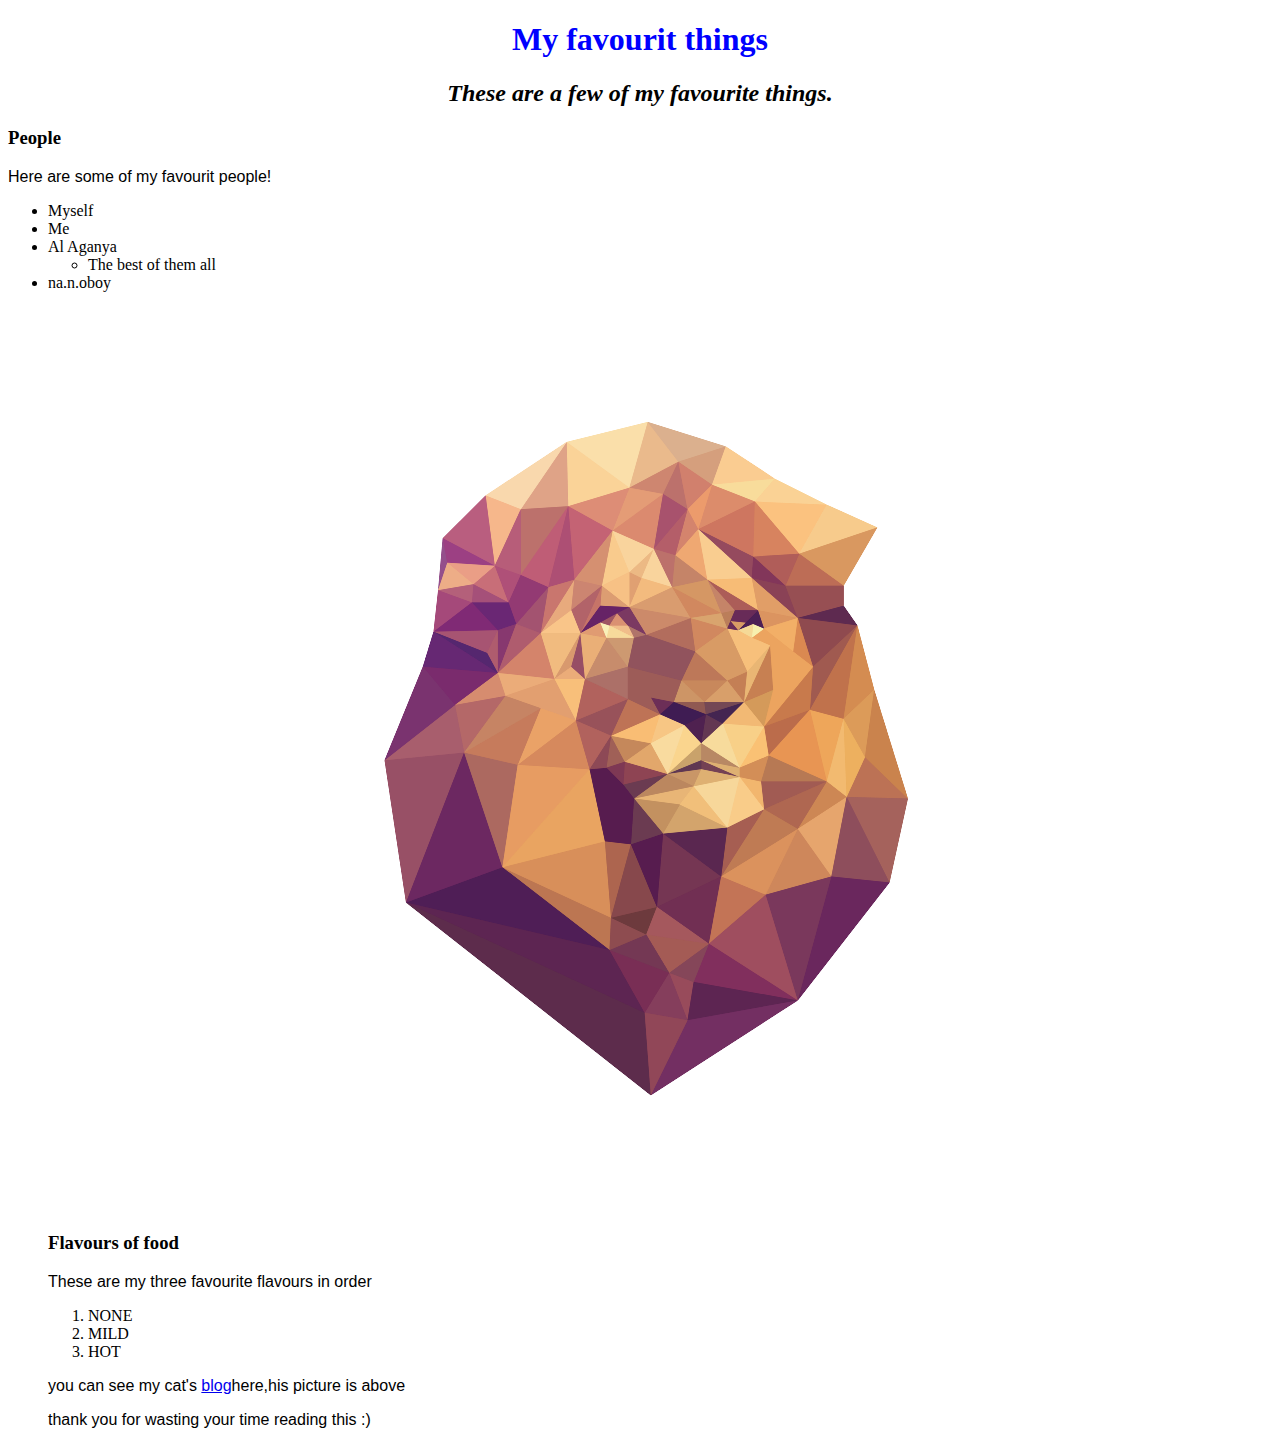
<file: index.html>
<!DOCTYPE html>
<html>
  <head><link rel="stylesheet" href="css/styles.css" type="text/css">
  </body>
    <title>Al's favourite things</title>
    <h1>My favourit things</h1>
    <h2>These are a few of my favourite things.</h2>
    <h3>People</h3>
    <p>Here are some of my favourit people!</p>
    <ul>
      <li>Myself</li>
      <li>Me</li>
      <li>Al Aganya</li>
        <ul>
        <li>The best of them all</li>

        </ul>
      <li>na.n.oboy</li>
      <svg href="my-first webpage.css" xmlns="http://www.w3.org/2000/svg" viewBox="0 0 800 600" class="polylion">
    <defs>
      <filter id="polycleaner" color-interpolation-filters="sRGB">
        <feComponentTransfer>
          <feFuncA type="table" tableValues="0 0.5 1 1" />
        </feComponentTransfer>
      </filter>
    </defs>

    <g filter="url(#polycleaner)">
      <polygon points="392,85 380,128 339,98" style="fill: #FADFAA" />
      <polygon points="392,85 380,128 412,111" style="fill: #EABA8C" />
      <polygon points="339,98 380,128 340,140" style="fill: #FAD398" />
      <polygon points="339,98 340,140 309,142" style="fill: #DFA387" />
      <polygon points="339,98 309,142 286,133" style="fill: #F9D8AD" />
      <polygon points="392,85 412,111 443,101" style="fill: #DBB08E" />
      <polygon points="443,101 412,111 434,126" style="fill: #D59F7D" />
      <polygon points="443,101 434,126 475,122" style="fill: #FACC91" />
      <polygon points="412,111 380,128 402,132" style="fill: #CE8670" />
      <polygon points="412,111 402,132 418,142" style="fill: #BC716C" />
      <polygon points="309,142 340,140 309,185" style="fill: #BC716C" />
      <polygon points="412,111 434,126 418,142" style="fill: #D1806D" />
      <polygon points="434,126 475,122 462,137" style="fill: #F8DC9B" />
      <polygon points="475,122 462,137 509,139" style="fill: #FAD295" />
      <polygon points="434,126 462,137 425,155" style="fill: #DC8C6B" />
      <polygon points="434,126 425,155 418,142" style="fill: #EC9B6C" />
      <polygon points="380,128 402,132 369,156" style="fill: #E49C76" />
      <polygon points="380,128 369,156 340,140" style="fill: #DD8D76" />
      <polygon points="402,132 396,168 369,156" style="fill: #DB8A6F" />
      <polygon points="462,137 509,139 491,171" style="fill: #FBC27F" />
      <polygon points="425,155 462,137 461,173" style="fill: #CE7660" />
      <polygon points="340,140 327,193 309,185" style="fill: #BF5D76" />
      <polygon points="402,132 418,142 396,168" style="fill: #A8526D" />
      <polygon points="286,133 309,142 292,179" style="fill: #F6B78B" />
      <polygon points="509,139 491,171 542,154" style="fill: #F7CB8C" />
      <polygon points="542,154 491,171 520,192" style="fill: #D99860" />
      <polygon points="418,142 410,172 425,155" style="fill: #D4846D" />
      <polygon points="410,172 425,155 431,188" style="fill: #EFA872" />
      <polygon points="425,155 460,187 461,173" style="fill: #954A5E" />
      <polygon points="369,156 340,140 344,188" style="fill: #C46374" />
      <polygon points="286,133 292,179 258,161" style="fill: #B95E7F" />
      <polygon points="258,161 261,177 255,195" style="fill: #944F8B" />
      <polygon points="418,142 396,168 410,172" style="fill: #B45E69" />
      <polygon points="462,137 461,173 491,171" style="fill: #D7835F" />
      <polygon points="491,171 482,192 520,192" style="fill: #BD6D56" />
      <polygon points="461,173 491,171 482,192" style="fill: #B05D59" />
      <polygon points="461,173 482,192 460,187" style="fill: #82365A" />
      <polygon points="258,161 292,179 261,177" style="fill: #9C4083" />
      <polygon points="309,142 292,179 309,185" style="fill: #B75D79" />
      <polygon points="369,156 362,192 380,183" style="fill: #F9CB8D" />
      <polygon points="292,179 301,203 278,191" style="fill: #C86E78" />
      <polygon points="261,177 292,179 278,191" style="fill: #EA9E86" />
      <polygon points="292,179 309,185 301,203" style="fill: #AF5078" />
      <polygon points="369,156 344,188 362,192" style="fill: #D59071" />
      <polygon points="431,188 425,155 460,187" style="fill: #F9CD90" />
      <polygon points="340,140 344,188 327,193" style="fill: #AD4F74" />
      <polygon points="380,183 380,206 388,187" style="fill: #E0A072" />
      <polygon points="344,188 322,223 342,208" style="fill: #E8AA7D" />
      <polygon points="380,183 388,187 396,168" style="fill: #ECB984" />
      <polygon points="388,187 408,193 396,168" style="fill: #F9D49D" />
      <polygon points="380,183 396,168 369,156" style="fill: #F9D49D" />
      <polygon points="261,177 278,191 255,195" style="fill: #EDAD87" />
      <polygon points="278,191 277,203 301,203" style="fill: #A55079" />
      <polygon points="380,206 388,187 408,193" style="fill: #F3BB7E" />
      <polygon points="431,188 460,187 464,208" style="fill: #F7BC76" />
      <polygon points="344,188 362,192 342,208" style="fill: #CC8571" />
      <polygon points="362,192 380,183 380,206" style="fill: #F7C185" />
      <polygon points="460,187 490,213 482,192" style="fill: #8A4256" />
      <polygon points="362,192 380,206 361,205" style="fill: #DC9D72" />
      <polygon points="327,193 344,188 322,223" style="fill: #C9766E" />
      <polygon points="327,193 322,223 306,217" style="fill: #A35370" />
      <polygon points="255,195 278,191 277,203" style="fill: #B4607A" />
      <polygon points="255,195 277,203 252,222" style="fill: #A5497A" />
      <polygon points="327,193 309,185 301,203 306,217" style="fill: #933A73" />
      <polygon points="362,192 361,205 348,223" style="fill: #C67468" />
      <polygon points="348,223 361,205 380,206" style="fill: #662366" />
      <polygon points="520,192 482,192 490,213 520,205" style="fill: #974F53" />
      <polygon points="460,187 464,208 490,213" style="fill: #E19E67" />
      <polygon points="342,208 362,192 348,223" style="fill: #B26369" />
      <polygon points="490,213 520,205 529,218" style="fill: #5E2A50" />
      <polygon points="464,208 490,213 468,220" style="fill: #DB9460" />
      <polygon points="277,203 294,221 306,217 301,203" style="fill: #6A2774" />
      <polygon points="490,213 529,218 500,245" style="fill: #8F4A4F" />
      <polygon points="277,203 252,222 294,221" style="fill: #802A75" />
      <polygon points="342,208 348,223 322,223" style="fill: #F9C589" />
      <polygon points="252,222 294,221 287,236" style="fill: #A75472" />
      <polygon points="322,223 348,223 331,253" style="fill: #F1BB7F" />
      <polygon points="331,253 348,223 342,245" style="fill: #D8996E" />
      <polygon points="500,245 529,218 498,273" style="fill: #A05A50" />
      <polygon points="331,253 351,253 345,280" style="fill: #F8BF7A" />
      <polygon points="498,273 509,320 520,279" style="fill: #EEA65A" />
      <polygon points="468,284 498,273 471,303" style="fill: #BB6C4B" />
      <polygon points="471,303 498,273 509,320" style="fill: #E89553" />
      <polygon points="471,303 509,320 466,320" style="fill: #B77954" />
      <polygon points="466,320 509,320 468,338" style="fill: #A15B53" />
      <polygon points="520,279 509,320 522,330" style="fill: #F2BA70" />
      <polygon points="534,304 522,330 562,331" style="fill: #BC7255" />
      <polygon points="522,330 562,331 550,386" style="fill: #A5625C" />
      <polygon points="509,320 522,330 490,351" style="fill: #CD8754" />
      <polygon points="509,320 490,351 468,338" style="fill: #AF6751" />
      <polygon points="468,338 490,351 440,382" style="fill: #BF7B54" />
      <polygon points="468,338 440,382 444,350" style="fill: #A65E52" />
      <polygon points="490,351 522,330 512,382" style="fill: #E6A56D" />
      <polygon points="490,351 512,382 469,394" style="fill: #CE875B" />
      <polygon points="490,351 469,394 440,382" style="fill: #DB925D" />
      <polygon points="402,354 440,382 398,402" style="fill: #753653" />
      <polygon points="522,330 512,382 550,386" style="fill: #8E4E5C" />
      <polygon points="440,382 398,402 432,426" style="fill: #712F53" />
      <polygon points="440,382 432,426 469,394" style="fill: #C37456" />
      <polygon points="512,382 550,386 490,463" style="fill: #6A275D" />
      <polygon points="512,382 490,463 469,394" style="fill: #7A385C" />
      <polygon points="469,394 490,463 432,426" style="fill: #9F4E5F" />
      <polygon points="432,426 490,463 422,451" style="fill: #812F5D" />
      <polygon points="431,188 449,208 440,210" style="fill: #C58468" />
      <polygon points="396,168 410,172 408,193" style="fill: #BC716B" />
      <polygon points="410,172 408,193 431,188" style="fill: #C58468" />
      <polygon points="420,213 423,235 444,220" style="fill: #D1885F" />
      <polygon points="380,206 408,193 420,213" style="fill: #D99C6F" />
      <polygon points="408,193 440,210 431,188" style="fill: #D59764" />
      <polygon points="408,193 420,213 440,210" style="fill: #D1885F" />
      <polygon points="294,221 306,217 294,249" style="fill: #87386F" />
      <polygon points="294,249 287,236 294,221" style="fill: #AF5C6E" />
      <polygon points="529,218 498,273 520,279" style="fill: #C0724C" />
      <polygon points="529,218 520,279 540,260" style="fill: #D48C51" />
      <polygon points="294,249 306,217 322,223" style="fill: #AF5C6E" />
      <polygon points="252,222 287,236 294,249" style="fill: #55276F" />
      <polygon points="331,253 342,245 351,253" style="fill: #EBAC79" />
      <polygon points="252,222 294,249 245,245" style="fill: #662873" />
      <polygon points="245,245 294,249 266,270" style="fill: #7A2B6D" />
      <polygon points="294,249 322,223 331,253" style="fill: #D4846B" />
      <polygon points="294,249 331,253 299,264" style="fill: #EBAC79" />
      <polygon points="299,264 331,253 345,280" style="fill: #E29F70" />
      <polygon points="520,279 522,330 534,304" style="fill: #EDB05F" />
      <polygon points="520,279 534,304 540,260" style="fill: #DC9B59" />
      <polygon points="540,260 534,304 562,331" style="fill: #CA834D" />
      <polygon points="294,249 299,264 266,270" style="fill: #D68C6F" />
      <polygon points="266,270 299,264 272,301" style="fill: #B46868" />
      <polygon points="220,306 272,301 234,399" style="fill: #985066" />
      <polygon points="468,284 471,303 452,311" style="fill: #FAC174" />
      <polygon points="444,350 440,382 402,354" style="fill: #5A2750" />
      <polygon points="297,376 367,430 368,409" style="fill: #BC7652" />
      <polygon points="234,399 297,376 367,430" style="fill: #4F1E56" />
      <polygon points="406,445 422,451 418,476" style="fill: #984B5B" />
      <polygon points="234,399 390,471 394,525" style="fill: #5D2C4C" />
      <polygon points="432,426 422,451 406,445" style="fill: #854659" />
      <polygon points="406,445 432,426 391,420" style="fill: #A45B55" />
      <polygon points="234,399 367,430 390,471" style="fill: #5D2552" />
      <polygon points="406,445 390,471 418,476" style="fill: #853E5C" />
      <polygon points="422,451 418,476 490,463" style="fill: #5D2552" />
      <polygon points="418,476 490,463 394,525" style="fill: #732F62" />
      <polygon points="394,525 418,476 390,471" style="fill: #914758" />
      <polygon points="342,245 351,253 348,223" style="fill: #974E65" />
      <polygon points="266,270 272,301 220,306" style="fill: #A85E6D" />
      <polygon points="220,306 266,270 245,245" style="fill: #7A336F" />
      <polygon points="351,253 365,226 379,245" style="fill: #C78C6C" />
      <polygon points="468,284 452,311 441,282" style="fill: #F8D088" />
      <polygon points="430,276 441,282 427,295" style="fill: #633752" />
      <polygon points="427,295 441,282 452,311" style="fill: #F7DB9C" />
      <polygon points="416,283 427,295 405,315" style="fill: #FAD58E" />
      <polygon points="272,301 234,399 297,376" style="fill: #6C2861" />
      <polygon points="427,295 405,315 427,306" style="fill: #C9A26B" />
      <polygon points="427,306 427,312 452,317" style="fill: #744154" />
      <polygon points="272,301 297,376 307,309" style="fill: #AC6960" />
      <polygon points="405,315 427,306 427,312" style="fill: #5F3752" />
      <polygon points="405,315 427,312 422,323" style="fill: #C99667" />
      <polygon points="452,317 466,320 468,338" style="fill: #F2B66E" />
      <polygon points="452,317 468,338 444,350" style="fill: #F9CC89" />
      <polygon points="402,354 444,350 413,335" style="fill: #D3A46C" />
      <polygon points="413,335 422,323 383,331" style="fill: #E8B576" />
      <polygon points="297,376 364,359 368,409" style="fill: #D88F5A" />
      <polygon points="364,359 368,409 381,361" style="fill: #AD654F" />
      <polygon points="367,430 390,471 406,445" style="fill: #792E55" />
      <polygon points="413,335 444,350 422,323" style="fill: #F1BF7A" />
      <polygon points="383,331 413,335 402,354" style="fill: #C39160" />
      <polygon points="405,315 422,323 383,331" style="fill: #BB875F" />
      <polygon points="422,323 444,350 452,317" style="fill: #F7D79A" />
      <polygon points="422,323 452,317 427,312" style="fill: #DEB072" />
      <polygon points="452,311 471,303 466,320 452,317" style="fill: #D38E57" />
      <polygon points="452,311 452,317 427,306" style="fill: #DEB072" />
      <polygon points="427,306 452,311 427,295" style="fill: #B88864" />
      <polygon points="376,322 405,315 377,307" style="fill: #8E4453" />
      <polygon points="365,311 377,307 368,290" style="fill: #A06057" />
      <polygon points="377,307 405,315 394,295" style="fill: #E2A76B" />
      <polygon points="405,315 394,295 416,283" style="fill: #F9DB9F" />
      <polygon points="307,309 297,376 354,312" style="fill: #E79C62" />
      <polygon points="368,290 377,307 394,295" style="fill: #C5885B" />
      <polygon points="307,309 354,312 345,280" style="fill: #D6895D" />
      <polygon points="307,309 345,280 322,272" style="fill: #EAA267" />
      <polygon points="400,276 394,295 416,283" style="fill: #F7C684" />
      <polygon points="430,276 427,295 416,283" style="fill: #4F2150" />
      <polygon points="441,282 455,268 430,276" style="fill: #442551" />
      <polygon points="429,268 430,276 409,268" style="fill: #905952" />
      <polygon points="400,276 416,283 430,276 409,268" style="fill: #3F1C53" />
      <polygon points="368,290 394,295 400,276" style="fill: #F9BD74" />
      <polygon points="368,290 400,276 379,266" style="fill: #BE7356" />
      <polygon points="307,309 322,272 272,301" style="fill: #C67B5C" />
      <polygon points="272,301 322,272 299,264" style="fill: #C68464" />
      <polygon points="430,276 455,268 429,268" style="fill: #744855" />
      <polygon points="368,290 379,266 345,280" style="fill: #98525A" />
      <polygon points="345,280 379,266 351,253" style="fill: #B1625D" />
      <polygon points="345,280 368,290 354,312" style="fill: #B1625D" />
      <polygon points="429,268 455,268 444,254" style="fill: #D89F6A" />
      <polygon points="444,254 455,268 457,248" style="fill: #C47F55" />
      <polygon points="414,254 444,254 423,235" style="fill: #BD7859" />
      <polygon points="351,253 348,223 365,226" style="fill: #EAAF77" />
      <polygon points="348,223 365,226 361,216" style="fill: #E09B72" />
      <polygon points="367,430 406,445 391,420" style="fill: #743854" />
      <polygon points="367,430 391,420 368,409" style="fill: #8E4C50" />
      <polygon points="368,409 391,420 398,402" style="fill: #6D3A3D" />
      <polygon points="398,402 391,420 432,426" style="fill: #A5585D" />
      <polygon points="368,409 398,402 381,361" style="fill: #87484C" />
      <polygon points="381,361 398,402 402,354" style="fill: #571C4F" />
      <polygon points="402,354 383,331 381,361" style="fill: #6B3B51" />
      <polygon points="383,331 405,315 376,322" style="fill: #6B3B51" />
      <polygon points="377,307 376,322 365,311" style="fill: #7E3854" />
      <polygon points="354,312 297,376 364,359" style="fill: #E9A461" />
      <polygon points="381,361 383,331 376,322 365,311 354,312 364,359" style="fill: #571C4F" />
      <polygon points="354,312 365,311 368,290" style="fill: #8D4956" />
      <polygon points="441,282 468,284 455,268" style="fill: #F2B974" />
      <polygon points="429,268 444,254 414,254" style="fill: #C8885C" />
      <polygon points="414,254 429,268 409,268" style="fill: #CD9566" />
      <polygon points="351,253 379,245 379,266" style="fill: #AC7068" />
      <polygon points="400,276 409,268 394,265" style="fill: #6C2E57" />
      <polygon points="409,268 414,254 379,245 379,266 400,276 394,265" style="fill: #9D5C58" />
      <polygon points="365,226 379,245 383,226" style="fill: #CD9971" />
      <polygon points="391,224 420,213 423,235" style="fill: #B26D5D" />
      <polygon points="414,254 379,245 383,226 391,224 423,235" style="fill: #91535D" />
      <polygon points="383,226 391,224 379,218" style="fill: #B0746A" />
      <polygon points="379,218 383,226 367,218" style="fill: #F0BD8A" />
      <polygon points="365,226 383,226 367,218" style="fill: #F6DA9B" />
      <polygon points="365,226 367,218 361,216" style="fill: #F9F0B8" />
      <polygon points="367,218 372,210 361,216" style="fill: #9E5663" />
      <polygon points="380,206 420,213 391,224" style="fill: #CC8A6A" />
      <polygon points="367,218 379,218 372,210" style="fill: #DA9172" />
      <polygon points="372,210 380,206 391,224 379,218 372,210" style="fill: #7B3962" />
      <polygon points="455,268 468,284 474,260" style="fill: #D49A5A" />
      <polygon points="500,245 498,273 468,284" style="fill: #C87A4C" />
      <polygon points="490,213 487,235 500,245" style="fill: #DA8951" />
      <polygon points="468,220 490,213 487,235" style="fill: #F2AF67" />
      <polygon points="455,268 474,260 472,231" style="fill: #C78052" />
      <polygon points="468,284 500,245 487,235 468,220 460,226 472,231 474,260" style="fill: #ECA45F" />
      <polygon points="444,220 440,210 449,208" style="fill: #BB7E5A" />
      <polygon points="468,220 460,226 461,217" style="fill: #F7F0AE" />
      <polygon points="431,188 464,208 449,208" style="fill: #AC5D58" />
      <polygon points="468,220 461,217 451,221 464,208" style="fill: #4C2055" />
      <polygon points="455,268 472,231 457,248" style="fill: #E9B674" />
      <polygon points="460,226 461,217 451,221" style="fill: #F5D997" />
      <polygon points="420,213 440,210 444,220" style="fill: #D9A46E" />
      <polygon points="457,248 472,231 460,226 451,221 444,220" style="fill: #F7C07B" />
      <polygon points="457,248 444,220 423,235 444,254" style="fill: #D89B65" />
      <polygon points="451,221 456,216 446,215" style="fill: #D89B65" />
      <polygon points="446,215 451,221 444,220" style="fill: #682B58" />
      <polygon points="456,216 446,215 449,208 464,208" style="fill: #682B58" />
    </g>
  </svg>
  <h3>Flavours of food</h3>
      <p>These are my three favourite flavours in order</p>
      <ol>
        <li>NONE</li>
        <li>MILD</li>
        <li>HOT</li>
      </ol>
      <p>you can see my cat's <a href="my-cat.html">blog</a>here,his picture is above</p>
      <p>thank you for wasting your time reading this :)</p>

    </body>
</html>
</file>
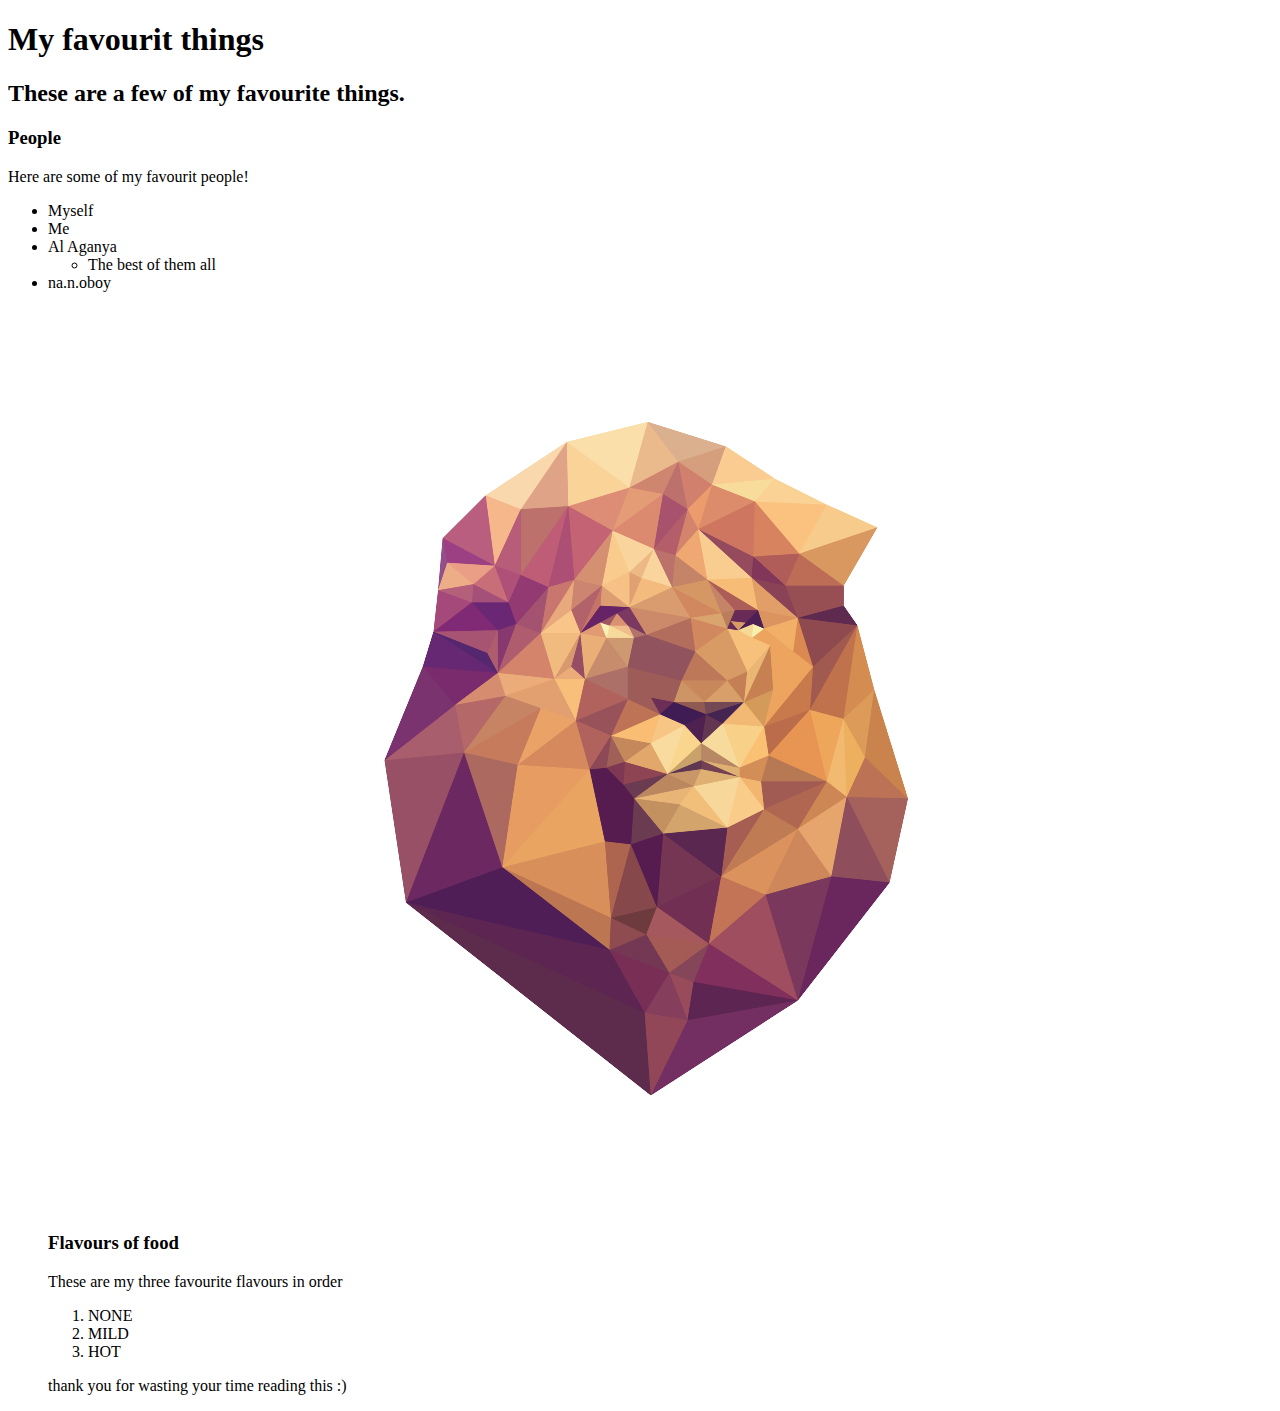
<file: favourite-things.html>
<!DOCTYPE html>
<html>
  <head>
  </body>
    <title>Al's favourite things</title>
    <h1>My favourit things</h1>
    <h2>These are a few of my favourite things.</h2>
    <h3>People</h3>
    <p>Here are some of my favourit people!</p>
    <ul>
      <li>Myself</li>
      <li>Me</li>
      <li>Al Aganya</li>
        <ul>
        <li>The best of them all</li>

        </ul>
      <li>na.n.oboy</li>
      <svg href="my-first webpage.css" xmlns="http://www.w3.org/2000/svg" viewBox="0 0 800 600" class="polylion">
    <defs>
      <filter id="polycleaner" color-interpolation-filters="sRGB">
        <feComponentTransfer>
          <feFuncA type="table" tableValues="0 0.5 1 1" />
        </feComponentTransfer>
      </filter>
    </defs>

    <g filter="url(#polycleaner)">
      <polygon points="392,85 380,128 339,98" style="fill: #FADFAA" />
      <polygon points="392,85 380,128 412,111" style="fill: #EABA8C" />
      <polygon points="339,98 380,128 340,140" style="fill: #FAD398" />
      <polygon points="339,98 340,140 309,142" style="fill: #DFA387" />
      <polygon points="339,98 309,142 286,133" style="fill: #F9D8AD" />
      <polygon points="392,85 412,111 443,101" style="fill: #DBB08E" />
      <polygon points="443,101 412,111 434,126" style="fill: #D59F7D" />
      <polygon points="443,101 434,126 475,122" style="fill: #FACC91" />
      <polygon points="412,111 380,128 402,132" style="fill: #CE8670" />
      <polygon points="412,111 402,132 418,142" style="fill: #BC716C" />
      <polygon points="309,142 340,140 309,185" style="fill: #BC716C" />
      <polygon points="412,111 434,126 418,142" style="fill: #D1806D" />
      <polygon points="434,126 475,122 462,137" style="fill: #F8DC9B" />
      <polygon points="475,122 462,137 509,139" style="fill: #FAD295" />
      <polygon points="434,126 462,137 425,155" style="fill: #DC8C6B" />
      <polygon points="434,126 425,155 418,142" style="fill: #EC9B6C" />
      <polygon points="380,128 402,132 369,156" style="fill: #E49C76" />
      <polygon points="380,128 369,156 340,140" style="fill: #DD8D76" />
      <polygon points="402,132 396,168 369,156" style="fill: #DB8A6F" />
      <polygon points="462,137 509,139 491,171" style="fill: #FBC27F" />
      <polygon points="425,155 462,137 461,173" style="fill: #CE7660" />
      <polygon points="340,140 327,193 309,185" style="fill: #BF5D76" />
      <polygon points="402,132 418,142 396,168" style="fill: #A8526D" />
      <polygon points="286,133 309,142 292,179" style="fill: #F6B78B" />
      <polygon points="509,139 491,171 542,154" style="fill: #F7CB8C" />
      <polygon points="542,154 491,171 520,192" style="fill: #D99860" />
      <polygon points="418,142 410,172 425,155" style="fill: #D4846D" />
      <polygon points="410,172 425,155 431,188" style="fill: #EFA872" />
      <polygon points="425,155 460,187 461,173" style="fill: #954A5E" />
      <polygon points="369,156 340,140 344,188" style="fill: #C46374" />
      <polygon points="286,133 292,179 258,161" style="fill: #B95E7F" />
      <polygon points="258,161 261,177 255,195" style="fill: #944F8B" />
      <polygon points="418,142 396,168 410,172" style="fill: #B45E69" />
      <polygon points="462,137 461,173 491,171" style="fill: #D7835F" />
      <polygon points="491,171 482,192 520,192" style="fill: #BD6D56" />
      <polygon points="461,173 491,171 482,192" style="fill: #B05D59" />
      <polygon points="461,173 482,192 460,187" style="fill: #82365A" />
      <polygon points="258,161 292,179 261,177" style="fill: #9C4083" />
      <polygon points="309,142 292,179 309,185" style="fill: #B75D79" />
      <polygon points="369,156 362,192 380,183" style="fill: #F9CB8D" />
      <polygon points="292,179 301,203 278,191" style="fill: #C86E78" />
      <polygon points="261,177 292,179 278,191" style="fill: #EA9E86" />
      <polygon points="292,179 309,185 301,203" style="fill: #AF5078" />
      <polygon points="369,156 344,188 362,192" style="fill: #D59071" />
      <polygon points="431,188 425,155 460,187" style="fill: #F9CD90" />
      <polygon points="340,140 344,188 327,193" style="fill: #AD4F74" />
      <polygon points="380,183 380,206 388,187" style="fill: #E0A072" />
      <polygon points="344,188 322,223 342,208" style="fill: #E8AA7D" />
      <polygon points="380,183 388,187 396,168" style="fill: #ECB984" />
      <polygon points="388,187 408,193 396,168" style="fill: #F9D49D" />
      <polygon points="380,183 396,168 369,156" style="fill: #F9D49D" />
      <polygon points="261,177 278,191 255,195" style="fill: #EDAD87" />
      <polygon points="278,191 277,203 301,203" style="fill: #A55079" />
      <polygon points="380,206 388,187 408,193" style="fill: #F3BB7E" />
      <polygon points="431,188 460,187 464,208" style="fill: #F7BC76" />
      <polygon points="344,188 362,192 342,208" style="fill: #CC8571" />
      <polygon points="362,192 380,183 380,206" style="fill: #F7C185" />
      <polygon points="460,187 490,213 482,192" style="fill: #8A4256" />
      <polygon points="362,192 380,206 361,205" style="fill: #DC9D72" />
      <polygon points="327,193 344,188 322,223" style="fill: #C9766E" />
      <polygon points="327,193 322,223 306,217" style="fill: #A35370" />
      <polygon points="255,195 278,191 277,203" style="fill: #B4607A" />
      <polygon points="255,195 277,203 252,222" style="fill: #A5497A" />
      <polygon points="327,193 309,185 301,203 306,217" style="fill: #933A73" />
      <polygon points="362,192 361,205 348,223" style="fill: #C67468" />
      <polygon points="348,223 361,205 380,206" style="fill: #662366" />
      <polygon points="520,192 482,192 490,213 520,205" style="fill: #974F53" />
      <polygon points="460,187 464,208 490,213" style="fill: #E19E67" />
      <polygon points="342,208 362,192 348,223" style="fill: #B26369" />
      <polygon points="490,213 520,205 529,218" style="fill: #5E2A50" />
      <polygon points="464,208 490,213 468,220" style="fill: #DB9460" />
      <polygon points="277,203 294,221 306,217 301,203" style="fill: #6A2774" />
      <polygon points="490,213 529,218 500,245" style="fill: #8F4A4F" />
      <polygon points="277,203 252,222 294,221" style="fill: #802A75" />
      <polygon points="342,208 348,223 322,223" style="fill: #F9C589" />
      <polygon points="252,222 294,221 287,236" style="fill: #A75472" />
      <polygon points="322,223 348,223 331,253" style="fill: #F1BB7F" />
      <polygon points="331,253 348,223 342,245" style="fill: #D8996E" />
      <polygon points="500,245 529,218 498,273" style="fill: #A05A50" />
      <polygon points="331,253 351,253 345,280" style="fill: #F8BF7A" />
      <polygon points="498,273 509,320 520,279" style="fill: #EEA65A" />
      <polygon points="468,284 498,273 471,303" style="fill: #BB6C4B" />
      <polygon points="471,303 498,273 509,320" style="fill: #E89553" />
      <polygon points="471,303 509,320 466,320" style="fill: #B77954" />
      <polygon points="466,320 509,320 468,338" style="fill: #A15B53" />
      <polygon points="520,279 509,320 522,330" style="fill: #F2BA70" />
      <polygon points="534,304 522,330 562,331" style="fill: #BC7255" />
      <polygon points="522,330 562,331 550,386" style="fill: #A5625C" />
      <polygon points="509,320 522,330 490,351" style="fill: #CD8754" />
      <polygon points="509,320 490,351 468,338" style="fill: #AF6751" />
      <polygon points="468,338 490,351 440,382" style="fill: #BF7B54" />
      <polygon points="468,338 440,382 444,350" style="fill: #A65E52" />
      <polygon points="490,351 522,330 512,382" style="fill: #E6A56D" />
      <polygon points="490,351 512,382 469,394" style="fill: #CE875B" />
      <polygon points="490,351 469,394 440,382" style="fill: #DB925D" />
      <polygon points="402,354 440,382 398,402" style="fill: #753653" />
      <polygon points="522,330 512,382 550,386" style="fill: #8E4E5C" />
      <polygon points="440,382 398,402 432,426" style="fill: #712F53" />
      <polygon points="440,382 432,426 469,394" style="fill: #C37456" />
      <polygon points="512,382 550,386 490,463" style="fill: #6A275D" />
      <polygon points="512,382 490,463 469,394" style="fill: #7A385C" />
      <polygon points="469,394 490,463 432,426" style="fill: #9F4E5F" />
      <polygon points="432,426 490,463 422,451" style="fill: #812F5D" />
      <polygon points="431,188 449,208 440,210" style="fill: #C58468" />
      <polygon points="396,168 410,172 408,193" style="fill: #BC716B" />
      <polygon points="410,172 408,193 431,188" style="fill: #C58468" />
      <polygon points="420,213 423,235 444,220" style="fill: #D1885F" />
      <polygon points="380,206 408,193 420,213" style="fill: #D99C6F" />
      <polygon points="408,193 440,210 431,188" style="fill: #D59764" />
      <polygon points="408,193 420,213 440,210" style="fill: #D1885F" />
      <polygon points="294,221 306,217 294,249" style="fill: #87386F" />
      <polygon points="294,249 287,236 294,221" style="fill: #AF5C6E" />
      <polygon points="529,218 498,273 520,279" style="fill: #C0724C" />
      <polygon points="529,218 520,279 540,260" style="fill: #D48C51" />
      <polygon points="294,249 306,217 322,223" style="fill: #AF5C6E" />
      <polygon points="252,222 287,236 294,249" style="fill: #55276F" />
      <polygon points="331,253 342,245 351,253" style="fill: #EBAC79" />
      <polygon points="252,222 294,249 245,245" style="fill: #662873" />
      <polygon points="245,245 294,249 266,270" style="fill: #7A2B6D" />
      <polygon points="294,249 322,223 331,253" style="fill: #D4846B" />
      <polygon points="294,249 331,253 299,264" style="fill: #EBAC79" />
      <polygon points="299,264 331,253 345,280" style="fill: #E29F70" />
      <polygon points="520,279 522,330 534,304" style="fill: #EDB05F" />
      <polygon points="520,279 534,304 540,260" style="fill: #DC9B59" />
      <polygon points="540,260 534,304 562,331" style="fill: #CA834D" />
      <polygon points="294,249 299,264 266,270" style="fill: #D68C6F" />
      <polygon points="266,270 299,264 272,301" style="fill: #B46868" />
      <polygon points="220,306 272,301 234,399" style="fill: #985066" />
      <polygon points="468,284 471,303 452,311" style="fill: #FAC174" />
      <polygon points="444,350 440,382 402,354" style="fill: #5A2750" />
      <polygon points="297,376 367,430 368,409" style="fill: #BC7652" />
      <polygon points="234,399 297,376 367,430" style="fill: #4F1E56" />
      <polygon points="406,445 422,451 418,476" style="fill: #984B5B" />
      <polygon points="234,399 390,471 394,525" style="fill: #5D2C4C" />
      <polygon points="432,426 422,451 406,445" style="fill: #854659" />
      <polygon points="406,445 432,426 391,420" style="fill: #A45B55" />
      <polygon points="234,399 367,430 390,471" style="fill: #5D2552" />
      <polygon points="406,445 390,471 418,476" style="fill: #853E5C" />
      <polygon points="422,451 418,476 490,463" style="fill: #5D2552" />
      <polygon points="418,476 490,463 394,525" style="fill: #732F62" />
      <polygon points="394,525 418,476 390,471" style="fill: #914758" />
      <polygon points="342,245 351,253 348,223" style="fill: #974E65" />
      <polygon points="266,270 272,301 220,306" style="fill: #A85E6D" />
      <polygon points="220,306 266,270 245,245" style="fill: #7A336F" />
      <polygon points="351,253 365,226 379,245" style="fill: #C78C6C" />
      <polygon points="468,284 452,311 441,282" style="fill: #F8D088" />
      <polygon points="430,276 441,282 427,295" style="fill: #633752" />
      <polygon points="427,295 441,282 452,311" style="fill: #F7DB9C" />
      <polygon points="416,283 427,295 405,315" style="fill: #FAD58E" />
      <polygon points="272,301 234,399 297,376" style="fill: #6C2861" />
      <polygon points="427,295 405,315 427,306" style="fill: #C9A26B" />
      <polygon points="427,306 427,312 452,317" style="fill: #744154" />
      <polygon points="272,301 297,376 307,309" style="fill: #AC6960" />
      <polygon points="405,315 427,306 427,312" style="fill: #5F3752" />
      <polygon points="405,315 427,312 422,323" style="fill: #C99667" />
      <polygon points="452,317 466,320 468,338" style="fill: #F2B66E" />
      <polygon points="452,317 468,338 444,350" style="fill: #F9CC89" />
      <polygon points="402,354 444,350 413,335" style="fill: #D3A46C" />
      <polygon points="413,335 422,323 383,331" style="fill: #E8B576" />
      <polygon points="297,376 364,359 368,409" style="fill: #D88F5A" />
      <polygon points="364,359 368,409 381,361" style="fill: #AD654F" />
      <polygon points="367,430 390,471 406,445" style="fill: #792E55" />
      <polygon points="413,335 444,350 422,323" style="fill: #F1BF7A" />
      <polygon points="383,331 413,335 402,354" style="fill: #C39160" />
      <polygon points="405,315 422,323 383,331" style="fill: #BB875F" />
      <polygon points="422,323 444,350 452,317" style="fill: #F7D79A" />
      <polygon points="422,323 452,317 427,312" style="fill: #DEB072" />
      <polygon points="452,311 471,303 466,320 452,317" style="fill: #D38E57" />
      <polygon points="452,311 452,317 427,306" style="fill: #DEB072" />
      <polygon points="427,306 452,311 427,295" style="fill: #B88864" />
      <polygon points="376,322 405,315 377,307" style="fill: #8E4453" />
      <polygon points="365,311 377,307 368,290" style="fill: #A06057" />
      <polygon points="377,307 405,315 394,295" style="fill: #E2A76B" />
      <polygon points="405,315 394,295 416,283" style="fill: #F9DB9F" />
      <polygon points="307,309 297,376 354,312" style="fill: #E79C62" />
      <polygon points="368,290 377,307 394,295" style="fill: #C5885B" />
      <polygon points="307,309 354,312 345,280" style="fill: #D6895D" />
      <polygon points="307,309 345,280 322,272" style="fill: #EAA267" />
      <polygon points="400,276 394,295 416,283" style="fill: #F7C684" />
      <polygon points="430,276 427,295 416,283" style="fill: #4F2150" />
      <polygon points="441,282 455,268 430,276" style="fill: #442551" />
      <polygon points="429,268 430,276 409,268" style="fill: #905952" />
      <polygon points="400,276 416,283 430,276 409,268" style="fill: #3F1C53" />
      <polygon points="368,290 394,295 400,276" style="fill: #F9BD74" />
      <polygon points="368,290 400,276 379,266" style="fill: #BE7356" />
      <polygon points="307,309 322,272 272,301" style="fill: #C67B5C" />
      <polygon points="272,301 322,272 299,264" style="fill: #C68464" />
      <polygon points="430,276 455,268 429,268" style="fill: #744855" />
      <polygon points="368,290 379,266 345,280" style="fill: #98525A" />
      <polygon points="345,280 379,266 351,253" style="fill: #B1625D" />
      <polygon points="345,280 368,290 354,312" style="fill: #B1625D" />
      <polygon points="429,268 455,268 444,254" style="fill: #D89F6A" />
      <polygon points="444,254 455,268 457,248" style="fill: #C47F55" />
      <polygon points="414,254 444,254 423,235" style="fill: #BD7859" />
      <polygon points="351,253 348,223 365,226" style="fill: #EAAF77" />
      <polygon points="348,223 365,226 361,216" style="fill: #E09B72" />
      <polygon points="367,430 406,445 391,420" style="fill: #743854" />
      <polygon points="367,430 391,420 368,409" style="fill: #8E4C50" />
      <polygon points="368,409 391,420 398,402" style="fill: #6D3A3D" />
      <polygon points="398,402 391,420 432,426" style="fill: #A5585D" />
      <polygon points="368,409 398,402 381,361" style="fill: #87484C" />
      <polygon points="381,361 398,402 402,354" style="fill: #571C4F" />
      <polygon points="402,354 383,331 381,361" style="fill: #6B3B51" />
      <polygon points="383,331 405,315 376,322" style="fill: #6B3B51" />
      <polygon points="377,307 376,322 365,311" style="fill: #7E3854" />
      <polygon points="354,312 297,376 364,359" style="fill: #E9A461" />
      <polygon points="381,361 383,331 376,322 365,311 354,312 364,359" style="fill: #571C4F" />
      <polygon points="354,312 365,311 368,290" style="fill: #8D4956" />
      <polygon points="441,282 468,284 455,268" style="fill: #F2B974" />
      <polygon points="429,268 444,254 414,254" style="fill: #C8885C" />
      <polygon points="414,254 429,268 409,268" style="fill: #CD9566" />
      <polygon points="351,253 379,245 379,266" style="fill: #AC7068" />
      <polygon points="400,276 409,268 394,265" style="fill: #6C2E57" />
      <polygon points="409,268 414,254 379,245 379,266 400,276 394,265" style="fill: #9D5C58" />
      <polygon points="365,226 379,245 383,226" style="fill: #CD9971" />
      <polygon points="391,224 420,213 423,235" style="fill: #B26D5D" />
      <polygon points="414,254 379,245 383,226 391,224 423,235" style="fill: #91535D" />
      <polygon points="383,226 391,224 379,218" style="fill: #B0746A" />
      <polygon points="379,218 383,226 367,218" style="fill: #F0BD8A" />
      <polygon points="365,226 383,226 367,218" style="fill: #F6DA9B" />
      <polygon points="365,226 367,218 361,216" style="fill: #F9F0B8" />
      <polygon points="367,218 372,210 361,216" style="fill: #9E5663" />
      <polygon points="380,206 420,213 391,224" style="fill: #CC8A6A" />
      <polygon points="367,218 379,218 372,210" style="fill: #DA9172" />
      <polygon points="372,210 380,206 391,224 379,218 372,210" style="fill: #7B3962" />
      <polygon points="455,268 468,284 474,260" style="fill: #D49A5A" />
      <polygon points="500,245 498,273 468,284" style="fill: #C87A4C" />
      <polygon points="490,213 487,235 500,245" style="fill: #DA8951" />
      <polygon points="468,220 490,213 487,235" style="fill: #F2AF67" />
      <polygon points="455,268 474,260 472,231" style="fill: #C78052" />
      <polygon points="468,284 500,245 487,235 468,220 460,226 472,231 474,260" style="fill: #ECA45F" />
      <polygon points="444,220 440,210 449,208" style="fill: #BB7E5A" />
      <polygon points="468,220 460,226 461,217" style="fill: #F7F0AE" />
      <polygon points="431,188 464,208 449,208" style="fill: #AC5D58" />
      <polygon points="468,220 461,217 451,221 464,208" style="fill: #4C2055" />
      <polygon points="455,268 472,231 457,248" style="fill: #E9B674" />
      <polygon points="460,226 461,217 451,221" style="fill: #F5D997" />
      <polygon points="420,213 440,210 444,220" style="fill: #D9A46E" />
      <polygon points="457,248 472,231 460,226 451,221 444,220" style="fill: #F7C07B" />
      <polygon points="457,248 444,220 423,235 444,254" style="fill: #D89B65" />
      <polygon points="451,221 456,216 446,215" style="fill: #D89B65" />
      <polygon points="446,215 451,221 444,220" style="fill: #682B58" />
      <polygon points="456,216 446,215 449,208 464,208" style="fill: #682B58" />
    </g>
  </svg>
  <h3>Flavours of food</h3>
      <p>These are my three favourite flavours in order</p>
      <ol>
        <li>NONE</li>
        <li>MILD</li>
        <li>HOT</li>
      </ol>
      <p>thank you for wasting your time reading this :)</p>

    </body>
</html>
</file>
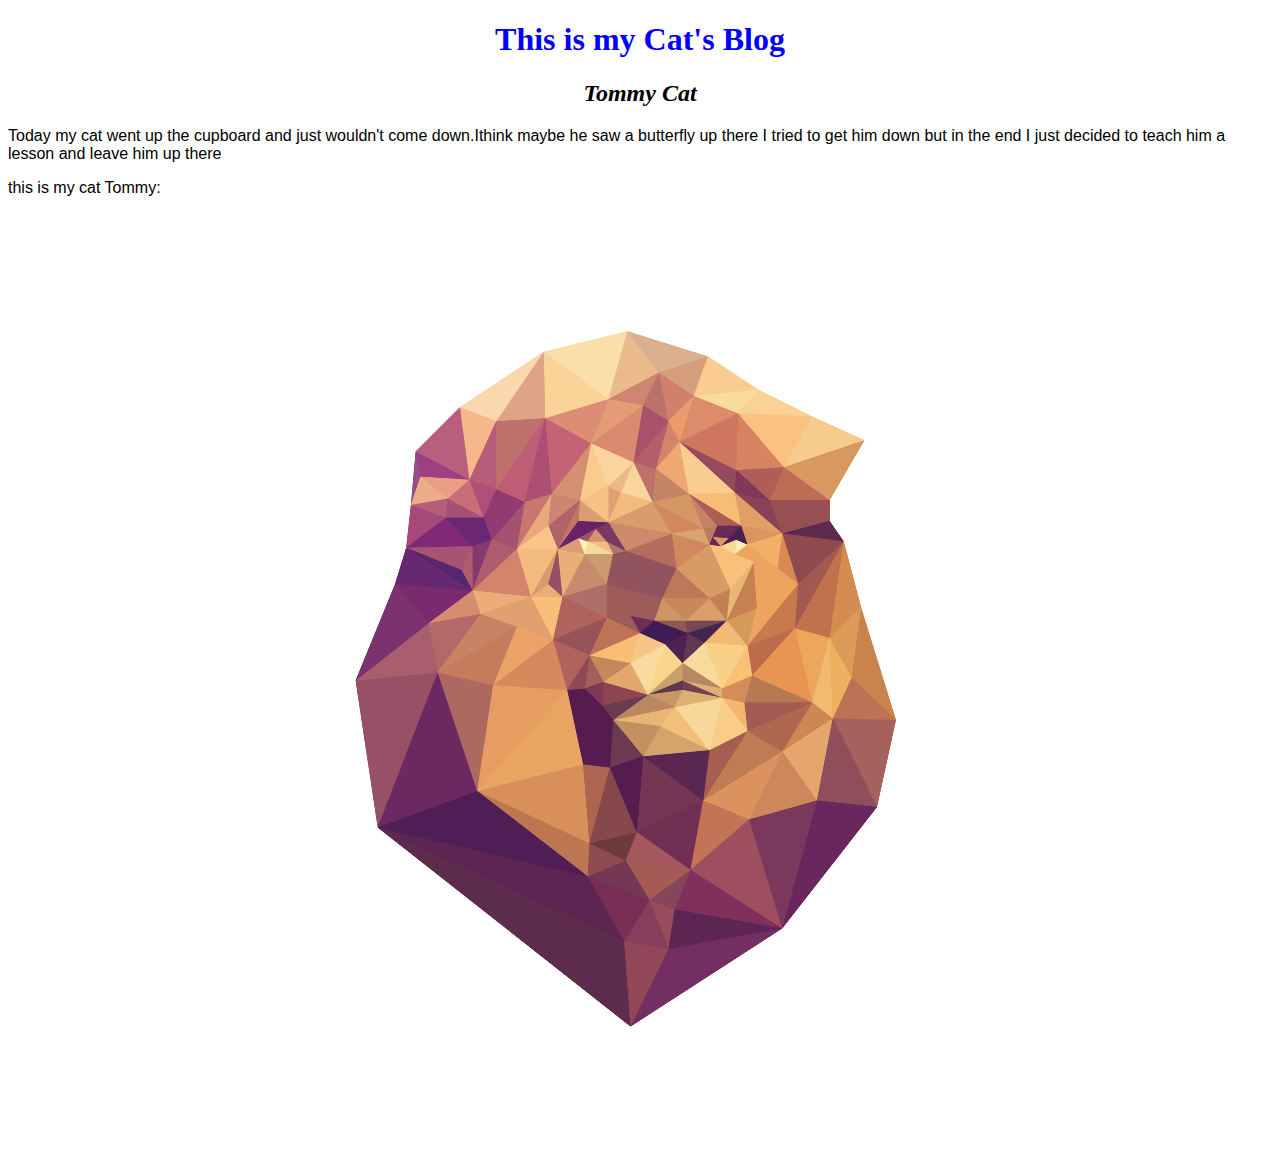
<file: my-cat.html>
<!DOCTYPE html>
<html>
  <head><link rel="stylesheet" href="css/styles.css" type="text/css">
    <meta charset="utf-8">
    <title>MY CAT</title>

  </head>
  <body><h1>This is my Cat's Blog</h1>
    <h2>Tommy Cat</h2>
    <p>Today my cat went up the cupboard and just wouldn't come down.Ithink maybe he saw a butterfly up there
    I tried to get him down but in the end I just decided to teach him  a lesson and leave him up there</p>

    <p>this is my cat Tommy:<svg href="my-first webpage.css" xmlns="http://www.w3.org/2000/svg" viewBox="0 0 800 600" class="polylion">
  <defs>
    <filter id="polycleaner" color-interpolation-filters="sRGB">
      <feComponentTransfer>
        <feFuncA type="table" tableValues="0 0.5 1 1" />
      </feComponentTransfer>
    </filter>
  </defs>

  <g filter="url(#polycleaner)">
    <polygon points="392,85 380,128 339,98" style="fill: #FADFAA" />
    <polygon points="392,85 380,128 412,111" style="fill: #EABA8C" />
    <polygon points="339,98 380,128 340,140" style="fill: #FAD398" />
    <polygon points="339,98 340,140 309,142" style="fill: #DFA387" />
    <polygon points="339,98 309,142 286,133" style="fill: #F9D8AD" />
    <polygon points="392,85 412,111 443,101" style="fill: #DBB08E" />
    <polygon points="443,101 412,111 434,126" style="fill: #D59F7D" />
    <polygon points="443,101 434,126 475,122" style="fill: #FACC91" />
    <polygon points="412,111 380,128 402,132" style="fill: #CE8670" />
    <polygon points="412,111 402,132 418,142" style="fill: #BC716C" />
    <polygon points="309,142 340,140 309,185" style="fill: #BC716C" />
    <polygon points="412,111 434,126 418,142" style="fill: #D1806D" />
    <polygon points="434,126 475,122 462,137" style="fill: #F8DC9B" />
    <polygon points="475,122 462,137 509,139" style="fill: #FAD295" />
    <polygon points="434,126 462,137 425,155" style="fill: #DC8C6B" />
    <polygon points="434,126 425,155 418,142" style="fill: #EC9B6C" />
    <polygon points="380,128 402,132 369,156" style="fill: #E49C76" />
    <polygon points="380,128 369,156 340,140" style="fill: #DD8D76" />
    <polygon points="402,132 396,168 369,156" style="fill: #DB8A6F" />
    <polygon points="462,137 509,139 491,171" style="fill: #FBC27F" />
    <polygon points="425,155 462,137 461,173" style="fill: #CE7660" />
    <polygon points="340,140 327,193 309,185" style="fill: #BF5D76" />
    <polygon points="402,132 418,142 396,168" style="fill: #A8526D" />
    <polygon points="286,133 309,142 292,179" style="fill: #F6B78B" />
    <polygon points="509,139 491,171 542,154" style="fill: #F7CB8C" />
    <polygon points="542,154 491,171 520,192" style="fill: #D99860" />
    <polygon points="418,142 410,172 425,155" style="fill: #D4846D" />
    <polygon points="410,172 425,155 431,188" style="fill: #EFA872" />
    <polygon points="425,155 460,187 461,173" style="fill: #954A5E" />
    <polygon points="369,156 340,140 344,188" style="fill: #C46374" />
    <polygon points="286,133 292,179 258,161" style="fill: #B95E7F" />
    <polygon points="258,161 261,177 255,195" style="fill: #944F8B" />
    <polygon points="418,142 396,168 410,172" style="fill: #B45E69" />
    <polygon points="462,137 461,173 491,171" style="fill: #D7835F" />
    <polygon points="491,171 482,192 520,192" style="fill: #BD6D56" />
    <polygon points="461,173 491,171 482,192" style="fill: #B05D59" />
    <polygon points="461,173 482,192 460,187" style="fill: #82365A" />
    <polygon points="258,161 292,179 261,177" style="fill: #9C4083" />
    <polygon points="309,142 292,179 309,185" style="fill: #B75D79" />
    <polygon points="369,156 362,192 380,183" style="fill: #F9CB8D" />
    <polygon points="292,179 301,203 278,191" style="fill: #C86E78" />
    <polygon points="261,177 292,179 278,191" style="fill: #EA9E86" />
    <polygon points="292,179 309,185 301,203" style="fill: #AF5078" />
    <polygon points="369,156 344,188 362,192" style="fill: #D59071" />
    <polygon points="431,188 425,155 460,187" style="fill: #F9CD90" />
    <polygon points="340,140 344,188 327,193" style="fill: #AD4F74" />
    <polygon points="380,183 380,206 388,187" style="fill: #E0A072" />
    <polygon points="344,188 322,223 342,208" style="fill: #E8AA7D" />
    <polygon points="380,183 388,187 396,168" style="fill: #ECB984" />
    <polygon points="388,187 408,193 396,168" style="fill: #F9D49D" />
    <polygon points="380,183 396,168 369,156" style="fill: #F9D49D" />
    <polygon points="261,177 278,191 255,195" style="fill: #EDAD87" />
    <polygon points="278,191 277,203 301,203" style="fill: #A55079" />
    <polygon points="380,206 388,187 408,193" style="fill: #F3BB7E" />
    <polygon points="431,188 460,187 464,208" style="fill: #F7BC76" />
    <polygon points="344,188 362,192 342,208" style="fill: #CC8571" />
    <polygon points="362,192 380,183 380,206" style="fill: #F7C185" />
    <polygon points="460,187 490,213 482,192" style="fill: #8A4256" />
    <polygon points="362,192 380,206 361,205" style="fill: #DC9D72" />
    <polygon points="327,193 344,188 322,223" style="fill: #C9766E" />
    <polygon points="327,193 322,223 306,217" style="fill: #A35370" />
    <polygon points="255,195 278,191 277,203" style="fill: #B4607A" />
    <polygon points="255,195 277,203 252,222" style="fill: #A5497A" />
    <polygon points="327,193 309,185 301,203 306,217" style="fill: #933A73" />
    <polygon points="362,192 361,205 348,223" style="fill: #C67468" />
    <polygon points="348,223 361,205 380,206" style="fill: #662366" />
    <polygon points="520,192 482,192 490,213 520,205" style="fill: #974F53" />
    <polygon points="460,187 464,208 490,213" style="fill: #E19E67" />
    <polygon points="342,208 362,192 348,223" style="fill: #B26369" />
    <polygon points="490,213 520,205 529,218" style="fill: #5E2A50" />
    <polygon points="464,208 490,213 468,220" style="fill: #DB9460" />
    <polygon points="277,203 294,221 306,217 301,203" style="fill: #6A2774" />
    <polygon points="490,213 529,218 500,245" style="fill: #8F4A4F" />
    <polygon points="277,203 252,222 294,221" style="fill: #802A75" />
    <polygon points="342,208 348,223 322,223" style="fill: #F9C589" />
    <polygon points="252,222 294,221 287,236" style="fill: #A75472" />
    <polygon points="322,223 348,223 331,253" style="fill: #F1BB7F" />
    <polygon points="331,253 348,223 342,245" style="fill: #D8996E" />
    <polygon points="500,245 529,218 498,273" style="fill: #A05A50" />
    <polygon points="331,253 351,253 345,280" style="fill: #F8BF7A" />
    <polygon points="498,273 509,320 520,279" style="fill: #EEA65A" />
    <polygon points="468,284 498,273 471,303" style="fill: #BB6C4B" />
    <polygon points="471,303 498,273 509,320" style="fill: #E89553" />
    <polygon points="471,303 509,320 466,320" style="fill: #B77954" />
    <polygon points="466,320 509,320 468,338" style="fill: #A15B53" />
    <polygon points="520,279 509,320 522,330" style="fill: #F2BA70" />
    <polygon points="534,304 522,330 562,331" style="fill: #BC7255" />
    <polygon points="522,330 562,331 550,386" style="fill: #A5625C" />
    <polygon points="509,320 522,330 490,351" style="fill: #CD8754" />
    <polygon points="509,320 490,351 468,338" style="fill: #AF6751" />
    <polygon points="468,338 490,351 440,382" style="fill: #BF7B54" />
    <polygon points="468,338 440,382 444,350" style="fill: #A65E52" />
    <polygon points="490,351 522,330 512,382" style="fill: #E6A56D" />
    <polygon points="490,351 512,382 469,394" style="fill: #CE875B" />
    <polygon points="490,351 469,394 440,382" style="fill: #DB925D" />
    <polygon points="402,354 440,382 398,402" style="fill: #753653" />
    <polygon points="522,330 512,382 550,386" style="fill: #8E4E5C" />
    <polygon points="440,382 398,402 432,426" style="fill: #712F53" />
    <polygon points="440,382 432,426 469,394" style="fill: #C37456" />
    <polygon points="512,382 550,386 490,463" style="fill: #6A275D" />
    <polygon points="512,382 490,463 469,394" style="fill: #7A385C" />
    <polygon points="469,394 490,463 432,426" style="fill: #9F4E5F" />
    <polygon points="432,426 490,463 422,451" style="fill: #812F5D" />
    <polygon points="431,188 449,208 440,210" style="fill: #C58468" />
    <polygon points="396,168 410,172 408,193" style="fill: #BC716B" />
    <polygon points="410,172 408,193 431,188" style="fill: #C58468" />
    <polygon points="420,213 423,235 444,220" style="fill: #D1885F" />
    <polygon points="380,206 408,193 420,213" style="fill: #D99C6F" />
    <polygon points="408,193 440,210 431,188" style="fill: #D59764" />
    <polygon points="408,193 420,213 440,210" style="fill: #D1885F" />
    <polygon points="294,221 306,217 294,249" style="fill: #87386F" />
    <polygon points="294,249 287,236 294,221" style="fill: #AF5C6E" />
    <polygon points="529,218 498,273 520,279" style="fill: #C0724C" />
    <polygon points="529,218 520,279 540,260" style="fill: #D48C51" />
    <polygon points="294,249 306,217 322,223" style="fill: #AF5C6E" />
    <polygon points="252,222 287,236 294,249" style="fill: #55276F" />
    <polygon points="331,253 342,245 351,253" style="fill: #EBAC79" />
    <polygon points="252,222 294,249 245,245" style="fill: #662873" />
    <polygon points="245,245 294,249 266,270" style="fill: #7A2B6D" />
    <polygon points="294,249 322,223 331,253" style="fill: #D4846B" />
    <polygon points="294,249 331,253 299,264" style="fill: #EBAC79" />
    <polygon points="299,264 331,253 345,280" style="fill: #E29F70" />
    <polygon points="520,279 522,330 534,304" style="fill: #EDB05F" />
    <polygon points="520,279 534,304 540,260" style="fill: #DC9B59" />
    <polygon points="540,260 534,304 562,331" style="fill: #CA834D" />
    <polygon points="294,249 299,264 266,270" style="fill: #D68C6F" />
    <polygon points="266,270 299,264 272,301" style="fill: #B46868" />
    <polygon points="220,306 272,301 234,399" style="fill: #985066" />
    <polygon points="468,284 471,303 452,311" style="fill: #FAC174" />
    <polygon points="444,350 440,382 402,354" style="fill: #5A2750" />
    <polygon points="297,376 367,430 368,409" style="fill: #BC7652" />
    <polygon points="234,399 297,376 367,430" style="fill: #4F1E56" />
    <polygon points="406,445 422,451 418,476" style="fill: #984B5B" />
    <polygon points="234,399 390,471 394,525" style="fill: #5D2C4C" />
    <polygon points="432,426 422,451 406,445" style="fill: #854659" />
    <polygon points="406,445 432,426 391,420" style="fill: #A45B55" />
    <polygon points="234,399 367,430 390,471" style="fill: #5D2552" />
    <polygon points="406,445 390,471 418,476" style="fill: #853E5C" />
    <polygon points="422,451 418,476 490,463" style="fill: #5D2552" />
    <polygon points="418,476 490,463 394,525" style="fill: #732F62" />
    <polygon points="394,525 418,476 390,471" style="fill: #914758" />
    <polygon points="342,245 351,253 348,223" style="fill: #974E65" />
    <polygon points="266,270 272,301 220,306" style="fill: #A85E6D" />
    <polygon points="220,306 266,270 245,245" style="fill: #7A336F" />
    <polygon points="351,253 365,226 379,245" style="fill: #C78C6C" />
    <polygon points="468,284 452,311 441,282" style="fill: #F8D088" />
    <polygon points="430,276 441,282 427,295" style="fill: #633752" />
    <polygon points="427,295 441,282 452,311" style="fill: #F7DB9C" />
    <polygon points="416,283 427,295 405,315" style="fill: #FAD58E" />
    <polygon points="272,301 234,399 297,376" style="fill: #6C2861" />
    <polygon points="427,295 405,315 427,306" style="fill: #C9A26B" />
    <polygon points="427,306 427,312 452,317" style="fill: #744154" />
    <polygon points="272,301 297,376 307,309" style="fill: #AC6960" />
    <polygon points="405,315 427,306 427,312" style="fill: #5F3752" />
    <polygon points="405,315 427,312 422,323" style="fill: #C99667" />
    <polygon points="452,317 466,320 468,338" style="fill: #F2B66E" />
    <polygon points="452,317 468,338 444,350" style="fill: #F9CC89" />
    <polygon points="402,354 444,350 413,335" style="fill: #D3A46C" />
    <polygon points="413,335 422,323 383,331" style="fill: #E8B576" />
    <polygon points="297,376 364,359 368,409" style="fill: #D88F5A" />
    <polygon points="364,359 368,409 381,361" style="fill: #AD654F" />
    <polygon points="367,430 390,471 406,445" style="fill: #792E55" />
    <polygon points="413,335 444,350 422,323" style="fill: #F1BF7A" />
    <polygon points="383,331 413,335 402,354" style="fill: #C39160" />
    <polygon points="405,315 422,323 383,331" style="fill: #BB875F" />
    <polygon points="422,323 444,350 452,317" style="fill: #F7D79A" />
    <polygon points="422,323 452,317 427,312" style="fill: #DEB072" />
    <polygon points="452,311 471,303 466,320 452,317" style="fill: #D38E57" />
    <polygon points="452,311 452,317 427,306" style="fill: #DEB072" />
    <polygon points="427,306 452,311 427,295" style="fill: #B88864" />
    <polygon points="376,322 405,315 377,307" style="fill: #8E4453" />
    <polygon points="365,311 377,307 368,290" style="fill: #A06057" />
    <polygon points="377,307 405,315 394,295" style="fill: #E2A76B" />
    <polygon points="405,315 394,295 416,283" style="fill: #F9DB9F" />
    <polygon points="307,309 297,376 354,312" style="fill: #E79C62" />
    <polygon points="368,290 377,307 394,295" style="fill: #C5885B" />
    <polygon points="307,309 354,312 345,280" style="fill: #D6895D" />
    <polygon points="307,309 345,280 322,272" style="fill: #EAA267" />
    <polygon points="400,276 394,295 416,283" style="fill: #F7C684" />
    <polygon points="430,276 427,295 416,283" style="fill: #4F2150" />
    <polygon points="441,282 455,268 430,276" style="fill: #442551" />
    <polygon points="429,268 430,276 409,268" style="fill: #905952" />
    <polygon points="400,276 416,283 430,276 409,268" style="fill: #3F1C53" />
    <polygon points="368,290 394,295 400,276" style="fill: #F9BD74" />
    <polygon points="368,290 400,276 379,266" style="fill: #BE7356" />
    <polygon points="307,309 322,272 272,301" style="fill: #C67B5C" />
    <polygon points="272,301 322,272 299,264" style="fill: #C68464" />
    <polygon points="430,276 455,268 429,268" style="fill: #744855" />
    <polygon points="368,290 379,266 345,280" style="fill: #98525A" />
    <polygon points="345,280 379,266 351,253" style="fill: #B1625D" />
    <polygon points="345,280 368,290 354,312" style="fill: #B1625D" />
    <polygon points="429,268 455,268 444,254" style="fill: #D89F6A" />
    <polygon points="444,254 455,268 457,248" style="fill: #C47F55" />
    <polygon points="414,254 444,254 423,235" style="fill: #BD7859" />
    <polygon points="351,253 348,223 365,226" style="fill: #EAAF77" />
    <polygon points="348,223 365,226 361,216" style="fill: #E09B72" />
    <polygon points="367,430 406,445 391,420" style="fill: #743854" />
    <polygon points="367,430 391,420 368,409" style="fill: #8E4C50" />
    <polygon points="368,409 391,420 398,402" style="fill: #6D3A3D" />
    <polygon points="398,402 391,420 432,426" style="fill: #A5585D" />
    <polygon points="368,409 398,402 381,361" style="fill: #87484C" />
    <polygon points="381,361 398,402 402,354" style="fill: #571C4F" />
    <polygon points="402,354 383,331 381,361" style="fill: #6B3B51" />
    <polygon points="383,331 405,315 376,322" style="fill: #6B3B51" />
    <polygon points="377,307 376,322 365,311" style="fill: #7E3854" />
    <polygon points="354,312 297,376 364,359" style="fill: #E9A461" />
    <polygon points="381,361 383,331 376,322 365,311 354,312 364,359" style="fill: #571C4F" />
    <polygon points="354,312 365,311 368,290" style="fill: #8D4956" />
    <polygon points="441,282 468,284 455,268" style="fill: #F2B974" />
    <polygon points="429,268 444,254 414,254" style="fill: #C8885C" />
    <polygon points="414,254 429,268 409,268" style="fill: #CD9566" />
    <polygon points="351,253 379,245 379,266" style="fill: #AC7068" />
    <polygon points="400,276 409,268 394,265" style="fill: #6C2E57" />
    <polygon points="409,268 414,254 379,245 379,266 400,276 394,265" style="fill: #9D5C58" />
    <polygon points="365,226 379,245 383,226" style="fill: #CD9971" />
    <polygon points="391,224 420,213 423,235" style="fill: #B26D5D" />
    <polygon points="414,254 379,245 383,226 391,224 423,235" style="fill: #91535D" />
    <polygon points="383,226 391,224 379,218" style="fill: #B0746A" />
    <polygon points="379,218 383,226 367,218" style="fill: #F0BD8A" />
    <polygon points="365,226 383,226 367,218" style="fill: #F6DA9B" />
    <polygon points="365,226 367,218 361,216" style="fill: #F9F0B8" />
    <polygon points="367,218 372,210 361,216" style="fill: #9E5663" />
    <polygon points="380,206 420,213 391,224" style="fill: #CC8A6A" />
    <polygon points="367,218 379,218 372,210" style="fill: #DA9172" />
    <polygon points="372,210 380,206 391,224 379,218 372,210" style="fill: #7B3962" />
    <polygon points="455,268 468,284 474,260" style="fill: #D49A5A" />
    <polygon points="500,245 498,273 468,284" style="fill: #C87A4C" />
    <polygon points="490,213 487,235 500,245" style="fill: #DA8951" />
    <polygon points="468,220 490,213 487,235" style="fill: #F2AF67" />
    <polygon points="455,268 474,260 472,231" style="fill: #C78052" />
    <polygon points="468,284 500,245 487,235 468,220 460,226 472,231 474,260" style="fill: #ECA45F" />
    <polygon points="444,220 440,210 449,208" style="fill: #BB7E5A" />
    <polygon points="468,220 460,226 461,217" style="fill: #F7F0AE" />
    <polygon points="431,188 464,208 449,208" style="fill: #AC5D58" />
    <polygon points="468,220 461,217 451,221 464,208" style="fill: #4C2055" />
    <polygon points="455,268 472,231 457,248" style="fill: #E9B674" />
    <polygon points="460,226 461,217 451,221" style="fill: #F5D997" />
    <polygon points="420,213 440,210 444,220" style="fill: #D9A46E" />
    <polygon points="457,248 472,231 460,226 451,221 444,220" style="fill: #F7C07B" />
    <polygon points="457,248 444,220 423,235 444,254" style="fill: #D89B65" />
    <polygon points="451,221 456,216 446,215" style="fill: #D89B65" />
    <polygon points="446,215 451,221 444,220" style="fill: #682B58" />
    <polygon points="456,216 446,215 449,208 464,208" style="fill: #682B58" />
  </g>
</svg>
</p>

  </body>
</html>
</file>
<file: css/styles.css>
h1{
  color: blue;
  text-align:center;
}

h2{
  font-style: italic;
  text-align: center;
}


p {
  font-family: sans-serif;
}

ul {
  font-size: 20px
  line-height: 30px
}
</file>
